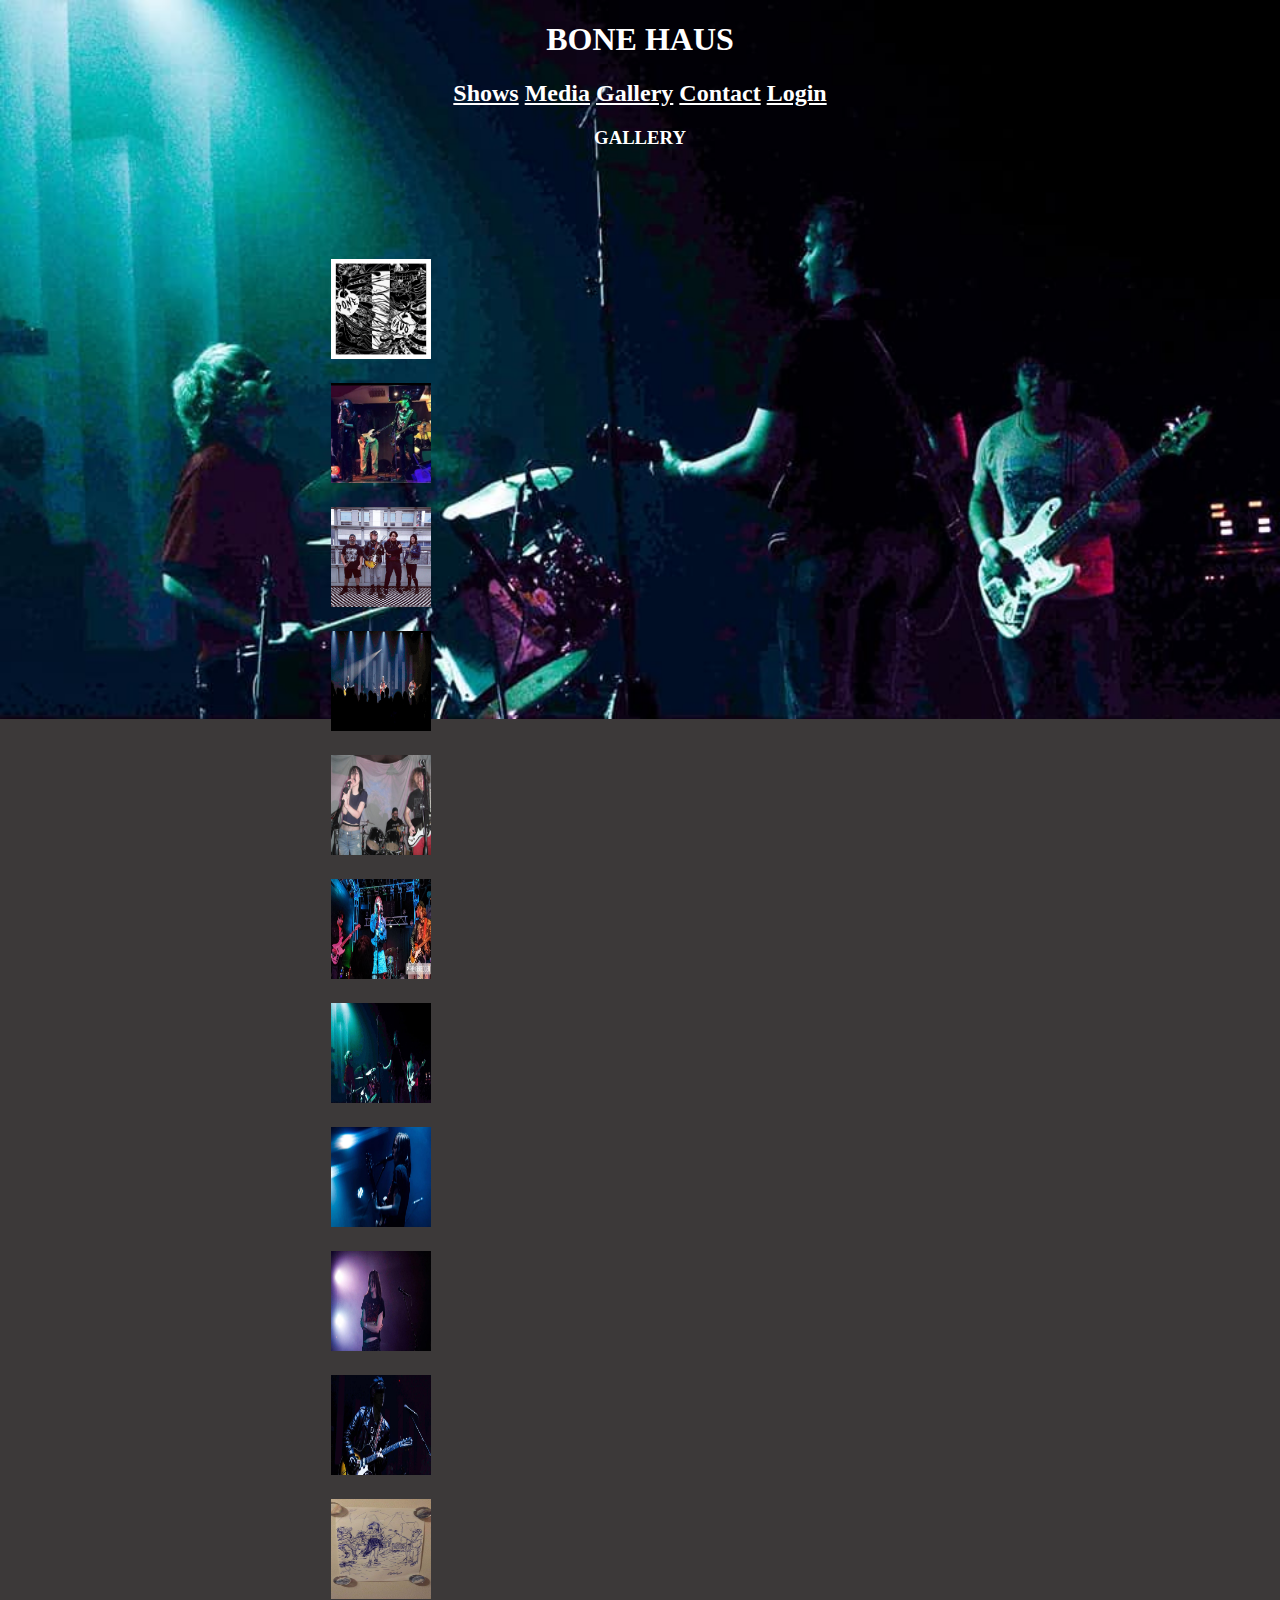
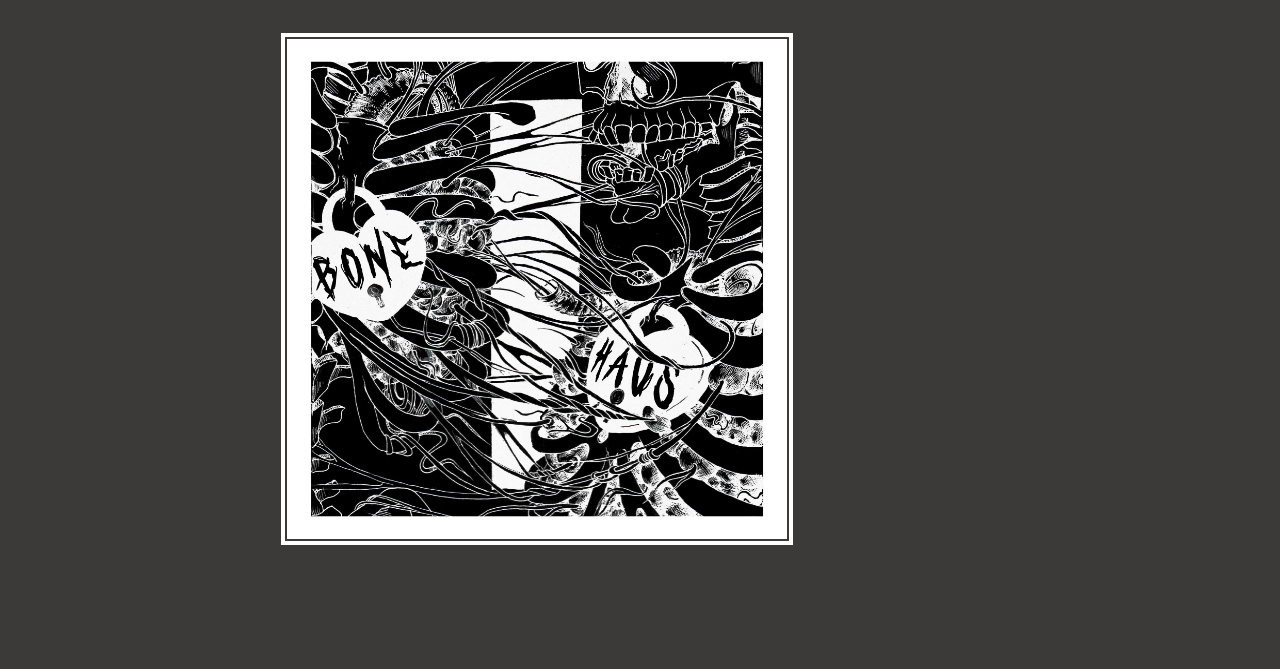
<file: gallery.html>
<!DOCTYPE html>
<html>
<header><title>BONE HAUS-GALLERY </title></header>
<script src="https://cdnjs.cloudflare.com/ajax/libs/jquery/3.5.0/jquery.min.js"></script> 


<link rel="stylesheet" type="text/css" href="style.css">
    <body>
            
       <h1>BONE HAUS</h1>
        
       <h2>
        <a href="index.php" id="Shows" >Shows</a>
        <a href="media.html" id="Media" >Media</a>
        <a href="gallery.html" id="Gallery" >Gallery</a>
        <a href="contact.php" id="Contact" >Contact</a>
        <a href="login.php" id="login">Login</a>
       </h2>
           
        <h3>GALLERY</h3>
        
        <div class="container">
          <div class="col">
              <div class="box"><img src="imgs/bh1.jpg" width="500px" height="500px"></div>
              <div class="box"><img src="imgs/bh2.jpg"></div>
              <div class="box"><img src="imgs/bh3.jpg" width="500px" height="500px"></div>
              <div class="box"><img src="imgs/bh4.jpg"></div>
              <div class="box"><img src="imgs/bh5.jpg" width="800px" height="600px"></div>
              <div class="box"><img src="imgs/bh6.jpg" height="500px"></div>
              <div class="box"><img src="imgs/bh7.jpg"></div>
              <div class="box"><img src="imgs/bh8.jpg"></div>
              <div class="box"><img src="imgs/bh9.jpg"></div>
              <div class="box"><img src="imgs/bh10.jpg"></div>
              <div class="box"><img src="imgs/bh11.jpg" width="400px" height="600px"></div>
              


          </div>
          <div class="col">
            <div class="full-image">
              <img src="imgs/bh1.jpg" width="500px" height="500px">
            </div>

        </div>
        </div>

<script type="text/javascript">
  $(document).ready(function(){
    $('.box').click(function(){
      $('.full-image').html($(this).html());
    });
  });

</script>




          <!-- <div class="row">
            <div class="column">
              <img src="imgs/bh2.jpg" width="30%" height="30%">
              <img src="imgs/bh3.jpg" width= "30%" height="30%">
            </div>
            <div class="column">
              <img src="imgs/bh4.jpg" width= "60%" height="30%">
            </div>
          </div> -->
        <!-- <div id="album" class="image">
          <img src="imgs/bh1.jpg" width= "40%" height="40%">
      </div> -->
    </body>
</html>
</file>
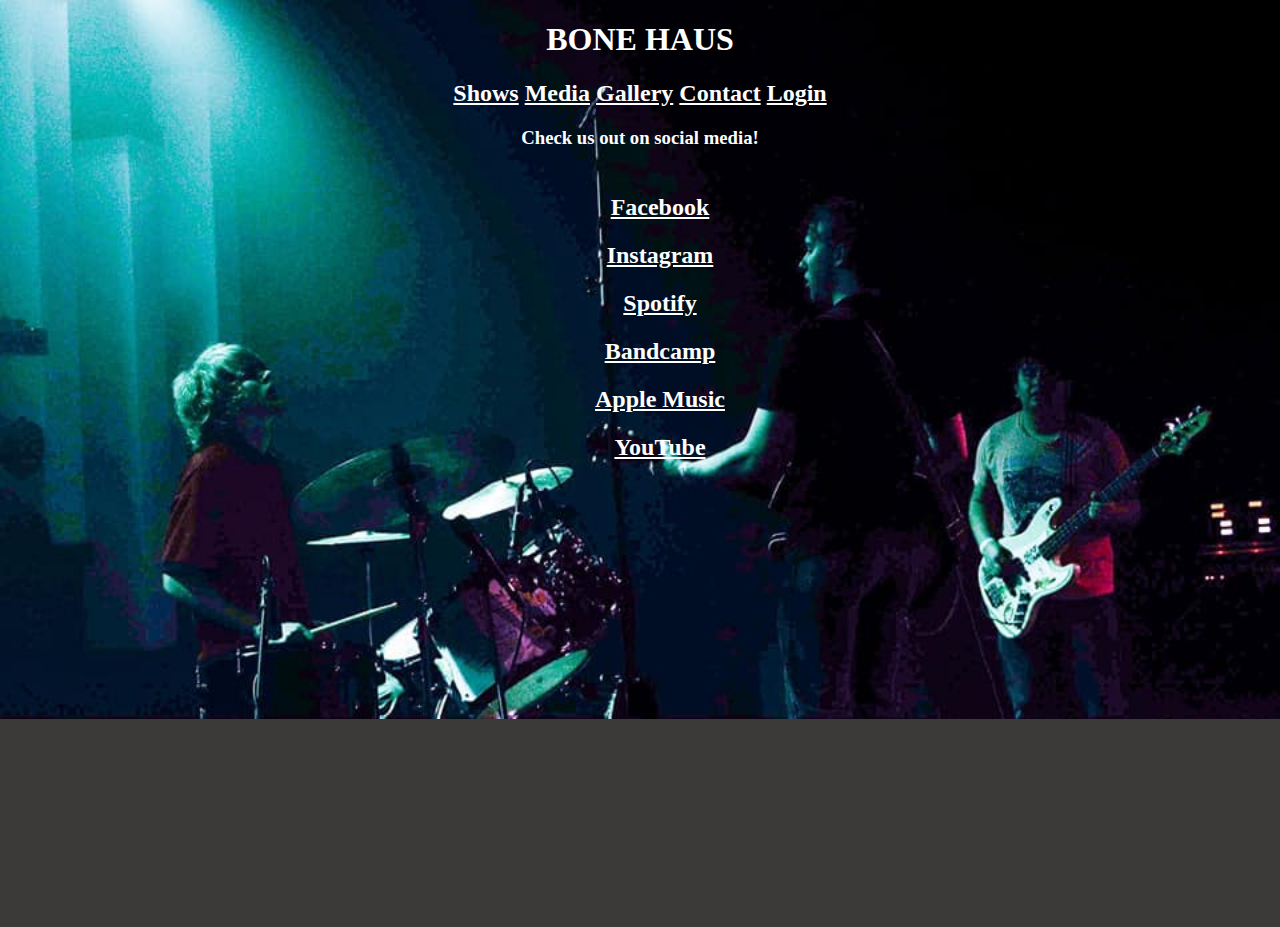
<file: media.html>
<!DOCTYPE html>
<html>
<header><title>BONE HAUS-MEDIA </title></header>
<link rel="stylesheet" type="text/css" href="style.css">
    <body>
            
       <h1>BONE HAUS</h1>
       
       <h2>
        <a href="index.php" id="Shows" >Shows</a>
        <a href="media.html" id="Media" >Media</a>
        <a href="gallery.html" id="Gallery" >Gallery</a>
        <a href="contact.php" id="Contact" >Contact</a>
        <a href="login.php" id="login">Login</a>
       </h2>
           
        

            <h3>Check us out on social media!</h3>
            <h4>
              <ul>
                <li><a href="https://www.facebook.com/BoneHausBand/?ref=bookmarks" target="_blank"> Facebook</a> </li>
                <li><a href="https://www.instagram.com/bonehausofficial/" target="_blank"> Instagram</a></li>
                <li><a href="https://open.spotify.com/artist/1zOUxDDEYax8zcPp7iweuV?si=BM_jzUu6TrixHIUh-Uq1ng" target="_blank"> Spotify</a></li>
                <li><a href="https://bonehaus.bandcamp.com/releases" target="_blank"> Bandcamp</a></li>
                <li><a href="https://music.apple.com/us/artist/bone-haus/1493912731" target="_blank"> Apple Music</a></li>
                <li><a href="https://www.youtube.com/channel/UC-XFQj0K00RrOlM5p0jsy8g" target="_blank"> YouTube</a></li>
              </ul>
            </h4>
            

         
    
      <div class="spot" id="spotify">
        <iframe src="https://open.spotify.com/embed/album/3VWLTbsbJMVh3GB00Zjbea" width="340" height="428" frameborder="0" allowtransparency="true" allow="encrypted-media"></iframe>
    </div>

    <div id="youtube" class="video">
      <iframe width="560" height="315" src="https://www.youtube.com/embed/OxJKNi-_q04" frameborder="0" allow="accelerometer; autoplay; encrypted-media; gyroscope; picture-in-picture" allowfullscreen></iframe>
    </div>
    </body>
</html>
</file>
<file: style.css>
body{
   background-color: #3c3939; 
   color: white;
   background-image: url('imgs/bh7.jpg');
   background-repeat: no-repeat;
   background-size: 100%;
   /* height: 100%; */
}


a:any-link{
   color: white;
   font-size: x-large;
}
a:hover{
   font-size: xx-large;
}

ul {
   align-items: center;
   font-size: x-large;
}

li {
   font-family: 'Libre Baskerville', serif;
}

table{
   border-spacing: 5px;
   border: 2px solid #4C04c9;
   margin-left: auto;
   margin-right: auto;
}

td{
   padding: 15px;
   text-align: left;
 }

 th{
   padding: 15px;
   text-align: left;
   font-size: 20px;
 }

 ul{
    list-style-type: none;
    padding-top: 10px;
    line-height: 200%;
 }

 h1, h2, h3 {
    text-align: center;
    font-family: 'Libre Baskerville', serif;
 }

 h4 {
   text-align: center;
   font-family: 'Libre Baskerville', serif;
   padding-top: 0%;
 }

 .title {
    font-size: 100%;
 }

 p {
    text-align: center;
 }

 #contactform{
    text-align: center;
 }

 .container {
    width:60%;
    overflow: auto;
    margin: 100px auto;
 }

 .box img{
    width: 100px;
    height: 100px;
    padding: 10px;
    margin-right: 60px;
    margin-left: 60px;
    /* border: 10px solid white; */
   
 }

 .col{
    float: left;
    /* object-position: 20px 10%; */
 }
.full-image {
   height: 50%;
   width: 50%;
   float: left;
}

.full-image img {
   padding: 2px;
   animation: ani .5s linear 1;
   margin: 20px 20px 20px 20px;
   border: 4px solid white;
}

 img.sticky{
   position: sticky;
   position: -webkit-sticky;
   top: 0;
   padding: 10px;
    /* animation: ani .5s linear 1; */
 }

 @keyframes ani {
    0%{opacity: .1;}
    100%{opacity: 1}
 }


 
 .navbar li {
    float: left;
    margin: 0;
    padding: 0;
    
 }

 .navbar ul {
   /* background-color: #4C04c9; */
   overflow: hidden;
   list-style-type: none;
    margin: 0;
    padding: 0;
    top: 0;
    width: auto;
 }

 .navbar left {
    float:left;
 }
 
 .navbar right {
    float: left;
 }

 .navbar li a {
    display: block;
    color: white;
    text-align: center;
    padding: 14px 16px;
    text-decoration: none;
 }

 .navbar li a:hover {
    background-color: #390396;
 }


 #currentpage {
   font-size: 24px;
   text-shadow: 1px 1px 4px red;
 }

 .loginbox {
    text-align: center;
    font-size: larger;
    padding: 10px;
 }

p {
   font-size: larger;
}

.frontimg {
   text-align: center;
}

.spot {
   text-align: left;
   width: 30%;
   float: left;
}

.links {
   text-align: center;
   width: 30%;
   float: left;
}

.video {
   width: 30%;
   float:left;
 }

 .formitem {
   margin-top: 15px;
   margin-bottom: 15px;
 }

 .audio {
    height: 7%;
    -webkit-filter: invert(1);
    filter: invert(1);
 }
</file>
